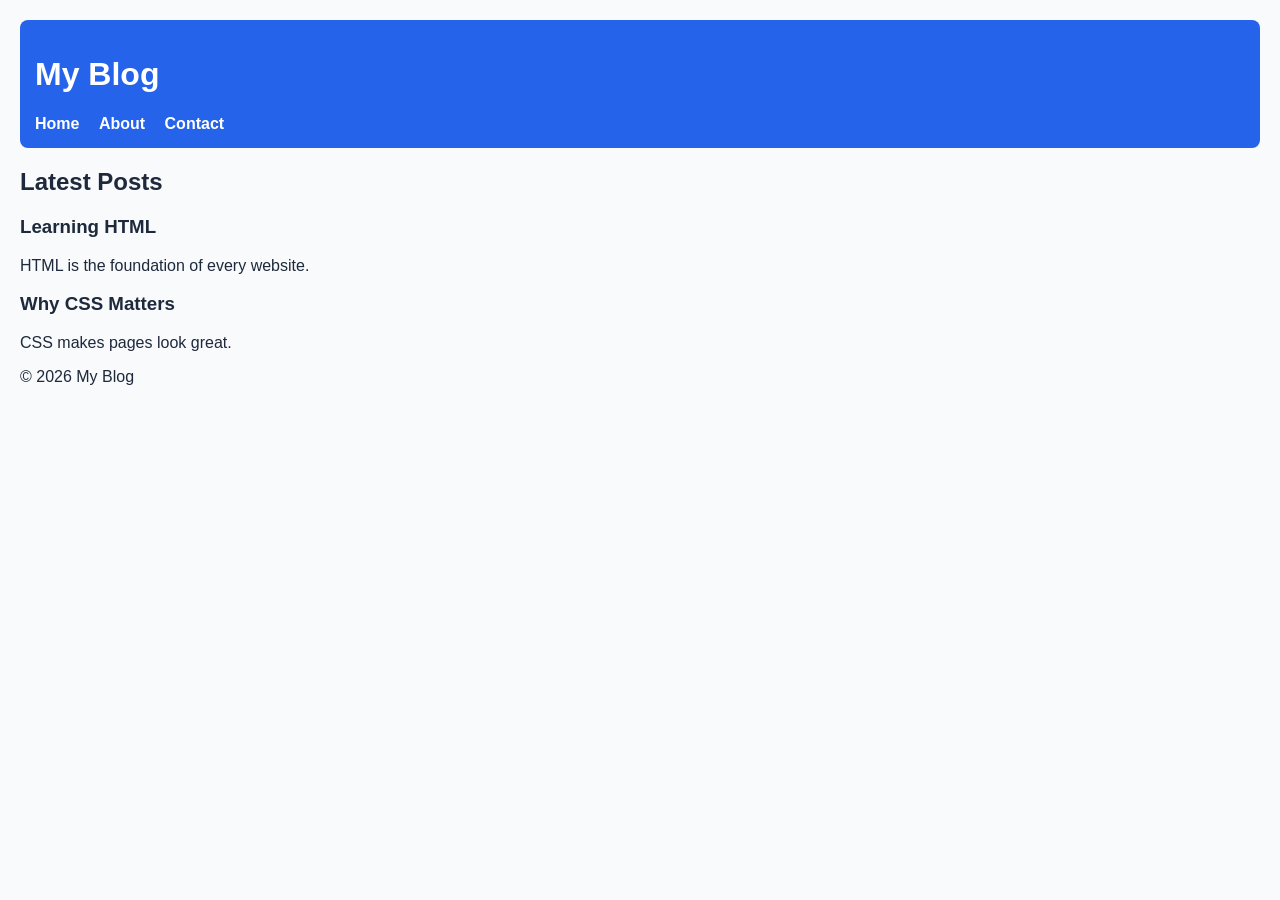
<file: index.html>
<!DOCTYPE html>
<html lang="en">
<head>
    <meta charset="UTF-8">
    <meta name="viewport" content="width=device-width, initial-scale=1.0">
    <title>My Blog</title>
    <link rel="stylesheet" href="style.css">
</head>
<body>

    <header>
        <h1>My Blog</h1>
        <nav>
            <a href="index.html">Home</a>
            <a href="about.html">About</a>
            <a href="contact.html">Contact</a>
        </nav>
    </header>

    <main>
        <section>
            <h2>Latest Posts</h2>

            <article>
                <h3>Learning HTML</h3>
                <p>HTML is the foundation of every website.</p>
            </article>

            <article>
                <h3>Why CSS Matters</h3>
                <p>CSS makes pages look great.</p>
            </article>
        </section>
    </main>

    <footer>
        <p>&copy; 2026 My Blog</p>
    </footer>

</body>
</html>
</file>
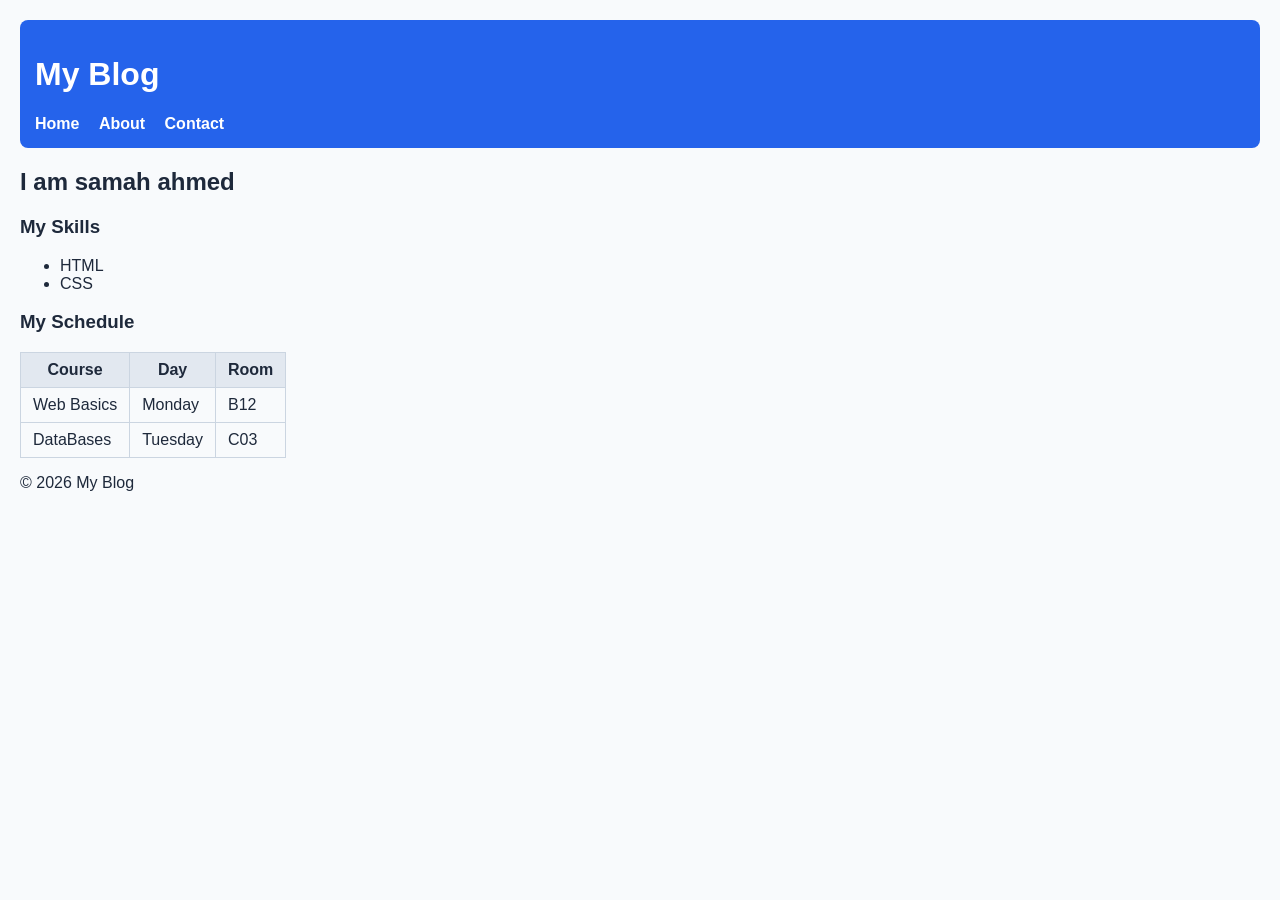
<file: about.html>
<!DOCTYPE html>
<html lang="en">
<head>
    <meta charset="UTF-8">
    <meta name="viewport" content="width=device-width, initial-scale=1.0">
    <title>About Me</title>
    <link rel="stylesheet" href="style.css">
</head>
<body>

    <header>
        <h1>My Blog</h1>
        <nav>
            <a href="index.html">Home</a>
            <a href="about.html">About</a>
            <a href="contact.html">Contact</a>
        </nav>
    </header>

    <main>
        <h2>I am samah ahmed</h2>

        <h3>My Skills</h3>
        <ul>
            <li>HTML</li>
            <li>CSS</li>
        </ul>

        <h3>My Schedule</h3>
        <table> 
            <thead> 
                <tr>
                    <th>Course</th>
                    <th>Day</th>
                    <th>Room</th>
                </tr>
            </thead>
            <tbody>
                <tr>
                    <td>Web Basics</td>
                    <td>Monday</td>
                    <td>B12</td>
                </tr>
                <tr>
                    <td>DataBases</td>
                    <td>Tuesday</td>
                    <td>C03</td>
                </tr>
            </tbody>
        </table>
    </main>

    <footer>
        <p>&copy; 2026 My Blog</p>
    </footer>

</body>
</html>
</file>
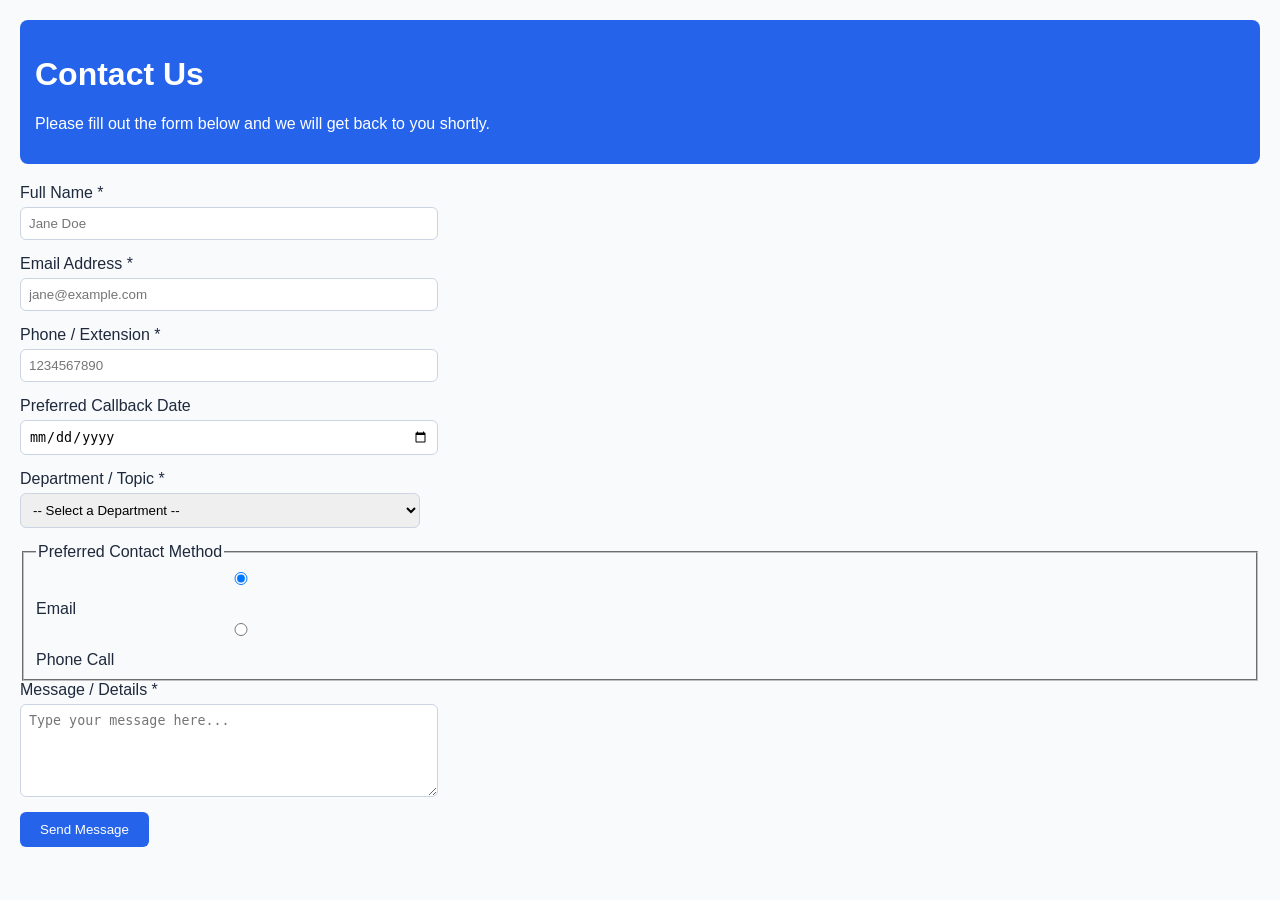
<file: content.html>
<!DOCTYPE html>
<html lang="en">
<head>
    <meta charset="UTF-8">
    <meta name="viewport" content="width=device-width, initial-scale=1.0">
    <title>Contact Us</title>
    <link rel="stylesheet" href="style.css">
</head>
<body>

    <header>
        <h1>Contact Us</h1>
        <p>Please fill out the form below and we will get back to you shortly.</p>
    </header>

    <form action="#" method="POST">

        <div>
            <label for="fullName">Full Name *</label>
            <input type="text" id="fullName" name="fullName" placeholder="Jane Doe" required>
        </div>

        <div>
            <label for="email">Email Address *</label>
            <input type="email" id="email" name="email" placeholder="jane@example.com" required>
        </div>

        <div>
            <label for="phone">Phone / Extension *</label>
            <input type="number" id="phone" name="phone" placeholder="1234567890" required>
        </div>

        <div>
            <label for="preferredDate">Preferred Callback Date</label>
            <input type="date" id="preferredDate" name="preferredDate">
        </div>

        <div>
            <label for="department">Department / Topic *</label>
            <select id="department" name="department" required>
                <option value="" disabled selected>-- Select a Department --</option>
                <option value="support">Customer Support</option>
                <option value="sales">Sales & Inquiries</option>
            </select>
        </div>

        <fieldset>
            <legend>Preferred Contact Method</legend>
            <label>
                <input type="radio" name="contactMethod" value="email" checked> Email
            </label>
            <label>
                <input type="radio" name="contactMethod" value="phone"> Phone Call
            </label>
        </fieldset>

        <div>
            <label for="message">Message / Details *</label>
            <textarea id="message" name="message" rows="5" placeholder="Type your message here..." required></textarea>
        </div>

        <button type="submit">Send Message</button>

    </form>

</body>
</html>
</file>
<file: style.css>
body {
    font-family: Arial, sans-serif;
    background-color: #f8fafc;
color: #1e293b;

margin: 0;
    padding: 20px;
}

header {
    background-color: #2563eb;
    color: white;
    padding: 15px;
    border-radius: 8px;
    margin-bottom: 20px;
}

header nav a {
    color: white;
    margin-right: 15px;
    text-decoration: none;
    font-weight: bold;
}

header nav a:hover {
    text-decoration: underline;
}

table, th, td {
    border: 1px solid #cbd5e1;
    border-collapse: collapse;
    padding: 8px 12px;
}

th {
    background-color: #e2e8f0;
}

input, select, textarea {
    display: block;
    width: 100%;
    max-width: 400px;
    margin-top: 5px;
    margin-bottom: 15px;
    padding: 8px;
    border: 1px solid #cbd5e1;
    border-radius: 6px;
}

button {
    background-color: #2563eb;
    color: white;
    border: none;
    padding: 10px 20px;
    border-radius: 6px;
    cursor: pointer;
}

button:hover {
    background-color: #1d4ed8;
}
</file>
